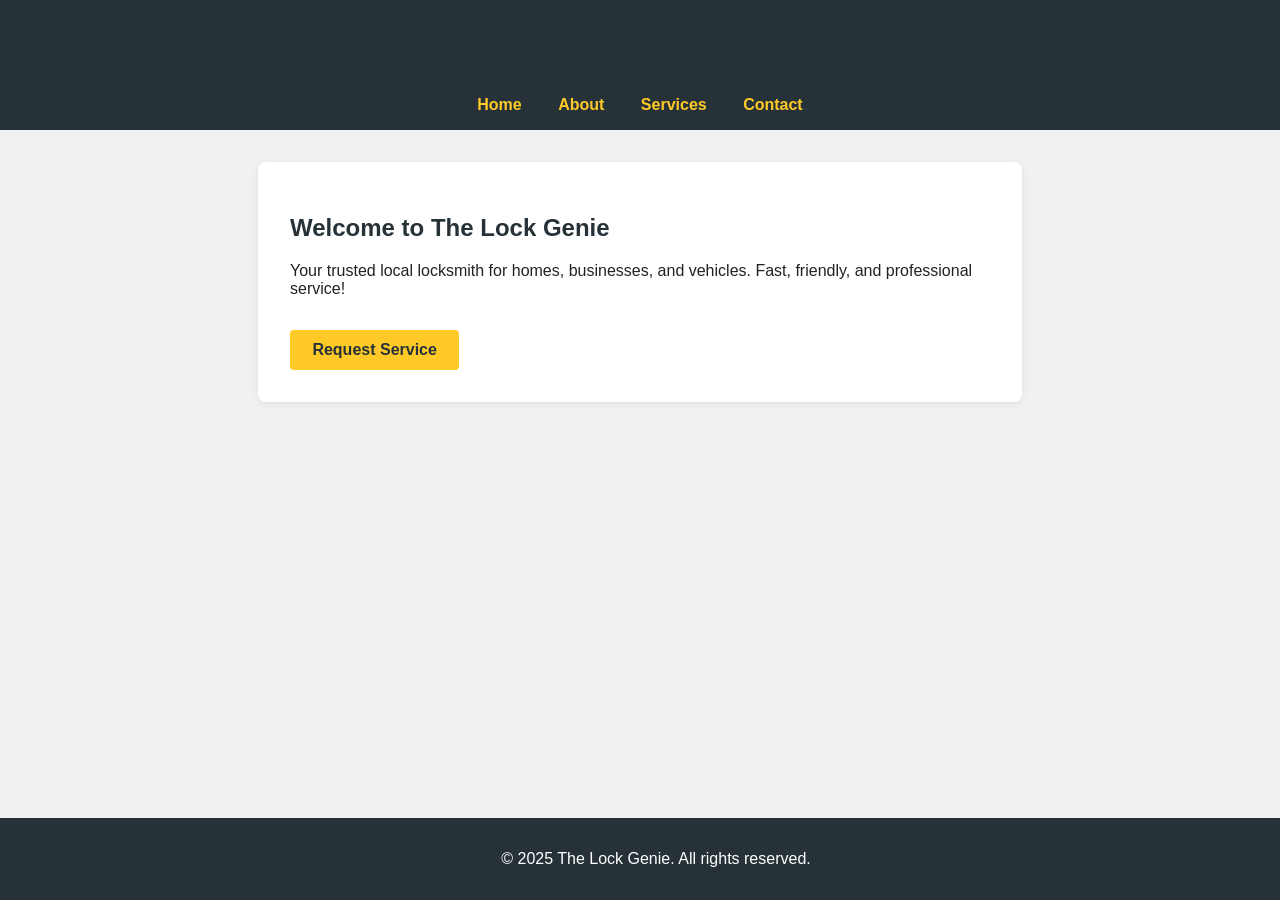
<file: index.html>
<!DOCTYPE html>
<html lang="en">
<head>
    <meta charset="UTF-8">
    <meta name="viewport" content="width=device-width, initial-scale=1.0">
    <title>The Lock Genie | Locksmith Services</title>
    <link rel="stylesheet" href="styles.css">
</head>
<body>
    <header>
        <h1>The Lock Genie</h1>
        <nav>
            <a href="index.html">Home</a>
            <a href="about.html">About</a>
            <a href="services.html">Services</a>
            <a href="contact.html">Contact</a>
        </nav>
    </header>
    <main>
        <section>
            <h2>Welcome to The Lock Genie</h2>
            <p>Your trusted local locksmith for homes, businesses, and vehicles. Fast, friendly, and professional service!</p>
            <a href="contact.html" class="cta">Request Service</a>
        </section>
    </main>
    <footer>
        <p>&copy; 2025 The Lock Genie. All rights reserved.</p>
    </footer>
</body>
</html>
</file>
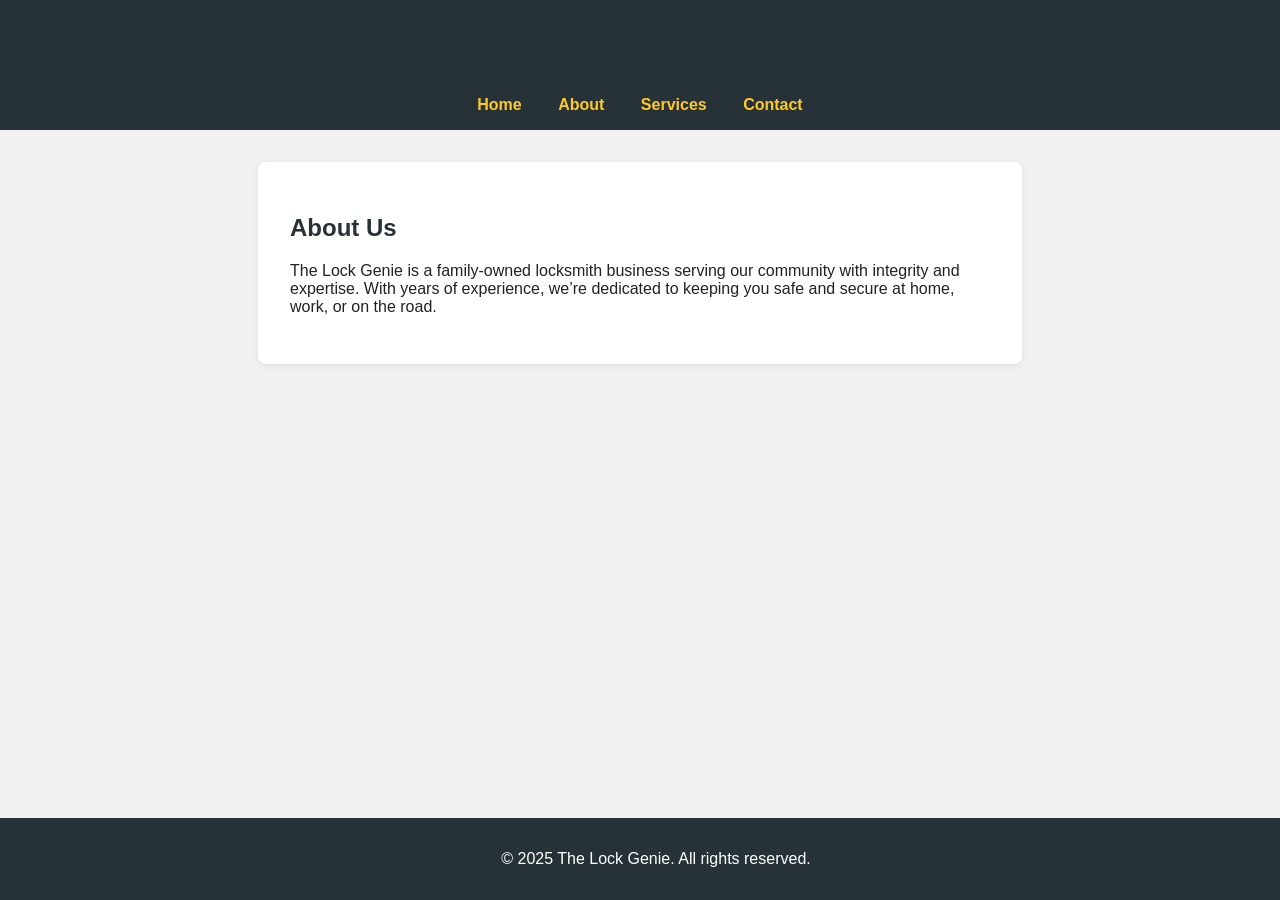
<file: about.html>
<!DOCTYPE html>
<html lang="en">
<head>
    <meta charset="UTF-8">
    <meta name="viewport" content="width=device-width, initial-scale=1.0">
    <title>About | The Lock Genie</title>
    <link rel="stylesheet" href="styles.css">
</head>
<body>
    <header>
        <h1>The Lock Genie</h1>
        <nav>
            <a href="index.html">Home</a>
            <a href="about.html">About</a>
            <a href="services.html">Services</a>
            <a href="contact.html">Contact</a>
        </nav>
    </header>
    <main>
        <section>
            <h2>About Us</h2>
            <p>The Lock Genie is a family-owned locksmith business serving our community with integrity and expertise. With years of experience, we’re dedicated to keeping you safe and secure at home, work, or on the road.</p>
        </section>
    </main>
    <footer>
        <p>&copy; 2025 The Lock Genie. All rights reserved.</p>
    </footer>
</body>
</html>
</file>
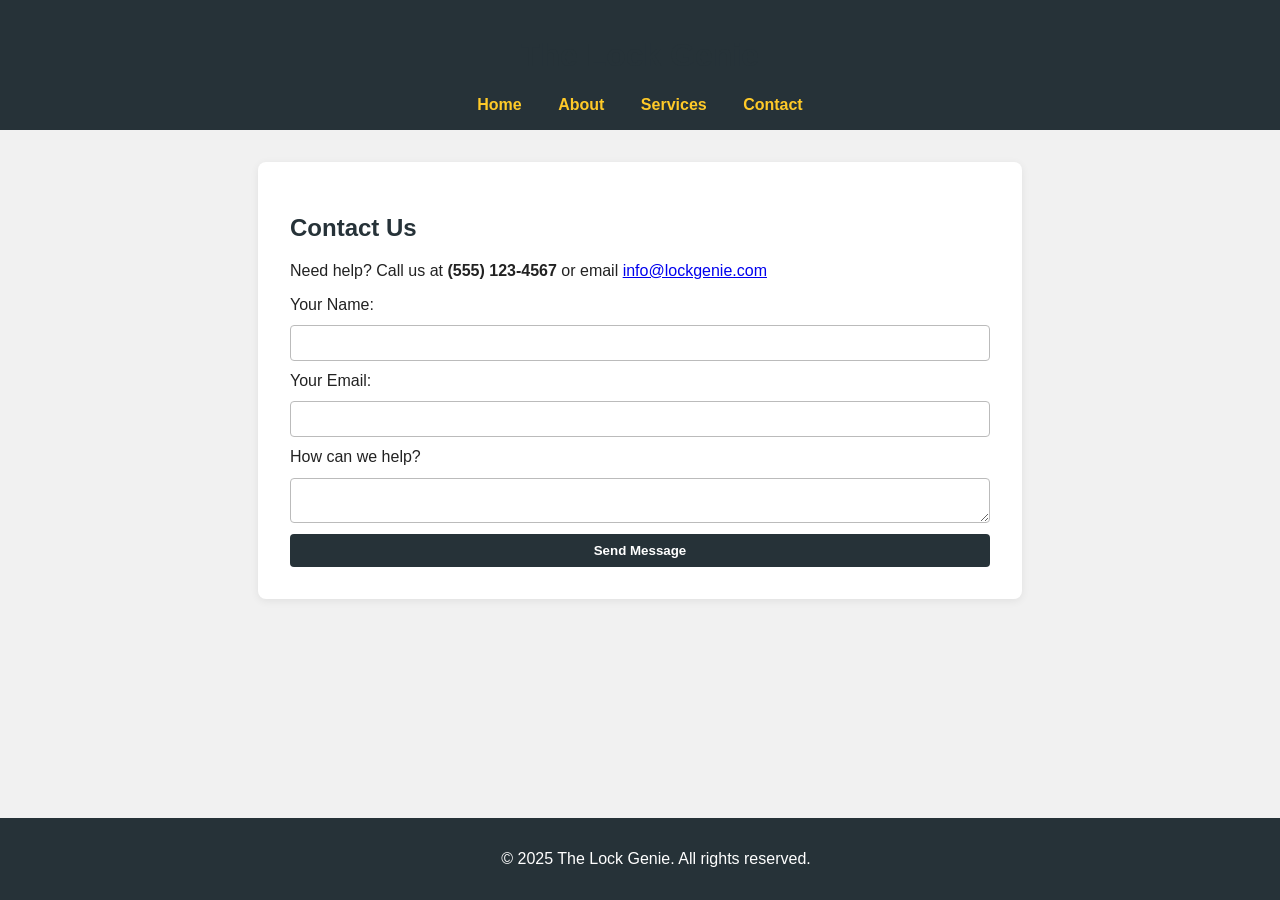
<file: contact.html>
<!DOCTYPE html>
<html lang="en">
<head>
    <meta charset="UTF-8">
    <meta name="viewport" content="width=device-width, initial-scale=1.0">
    <title>Contact | The Lock Genie</title>
    <link rel="stylesheet" href="styles.css">
</head>
<body>
    <header>
        <h1>The Lock Genie</h1>
        <nav>
            <a href="index.html">Home</a>
            <a href="about.html">About</a>
            <a href="services.html">Services</a>
            <a href="contact.html">Contact</a>
        </nav>
    </header>
    <main>
        <section>
            <h2>Contact Us</h2>
            <p>Need help? Call us at <strong>(555) 123-4567</strong> or email <a href="mailto:info@lockgenie.com">info@lockgenie.com</a></p>
            <form>
                <label for="name">Your Name:</label>
                <input type="text" id="name" name="name" required>
                
                <label for="email">Your Email:</label>
                <input type="email" id="email" name="email" required>
                
                <label for="message">How can we help?</label>
                <textarea id="message" name="message" required></textarea>
                
                <button type="submit">Send Message</button>
            </form>
        </section>
    </main>
    <footer>
        <p>&copy; 2025 The Lock Genie. All rights reserved.</p>
    </footer>
</body>
</html>
</file>
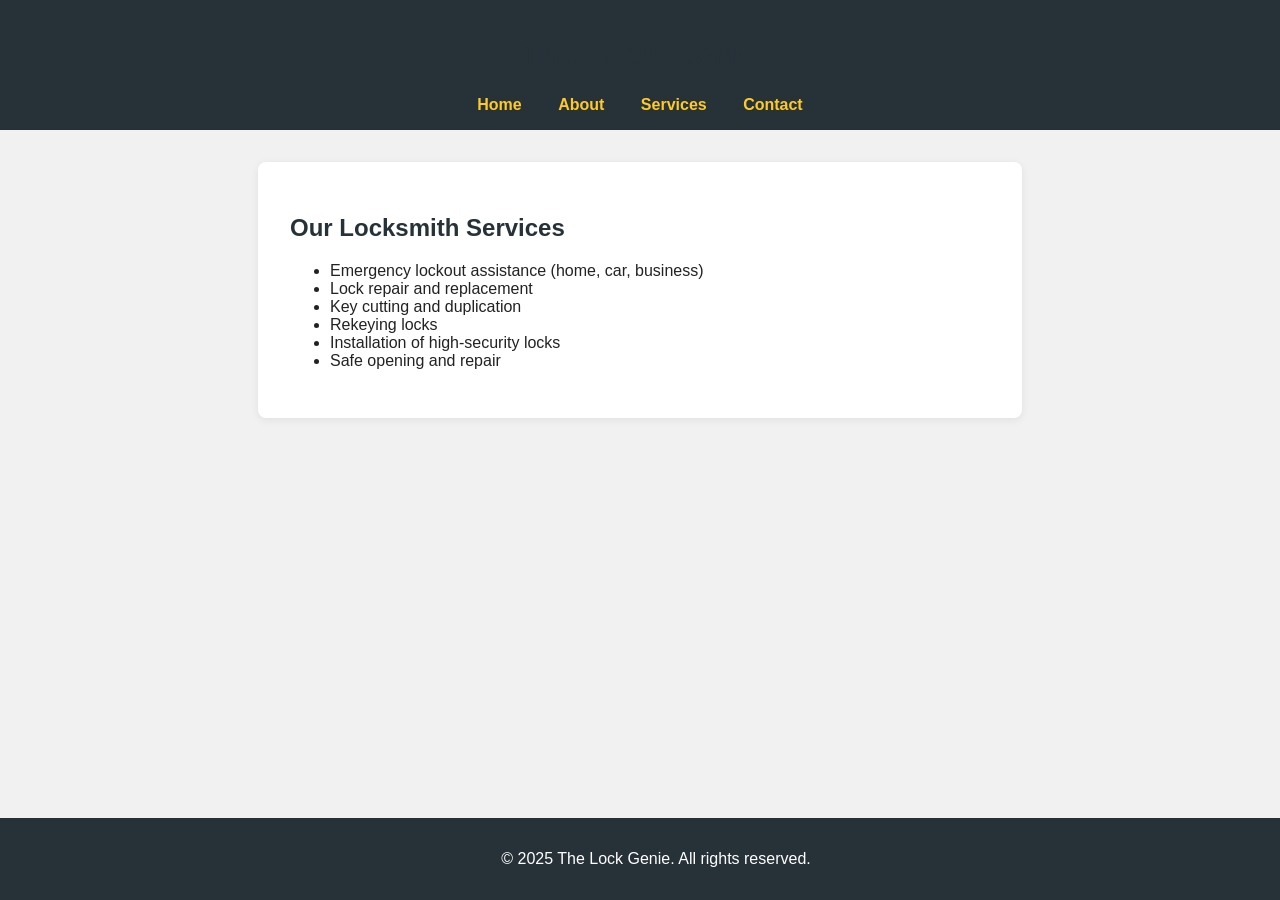
<file: services.html>
<!DOCTYPE html>
<html lang="en">
<head>
    <meta charset="UTF-8">
    <meta name="viewport" content="width=device-width, initial-scale=1.0">
    <title>Services | The Lock Genie</title>
    <link rel="stylesheet" href="styles.css">
</head>
<body>
    <header>
        <h1>The Lock Genie</h1>
        <nav>
            <a href="index.html">Home</a>
            <a href="about.html">About</a>
            <a href="services.html">Services</a>
            <a href="contact.html">Contact</a>
        </nav>
    </header>
    <main>
        <section>
            <h2>Our Locksmith Services</h2>
            <ul>
                <li>Emergency lockout assistance (home, car, business)</li>
                <li>Lock repair and replacement</li>
                <li>Key cutting and duplication</li>
                <li>Rekeying locks</li>
                <li>Installation of high-security locks</li>
                <li>Safe opening and repair</li>
            </ul>
        </section>
    </main>
    <footer>
        <p>&copy; 2025 The Lock Genie. All rights reserved.</p>
    </footer>
</body>
</html>
</file>
<file: styles.css>
body {
    font-family: Arial, sans-serif;
    margin: 0;
    background: #f1f1f1;
    color: #222;
}
header {
    background: #263238;
    color: #fff;
    padding: 1em;
    text-align: center;
}
nav a {
    color: #ffca28;
    margin: 0 1em;
    text-decoration: none;
    font-weight: bold;
}
nav a:hover {
    text-decoration: underline;
}
main {
    padding: 2em;
    background: #fff;
    max-width: 700px;
    margin: 2em auto;
    border-radius: 8px;
    box-shadow: 0 2px 8px rgba(0,0,0,0.07);
}
h1, h2 {
    color: #263238;
}
footer {
    text-align: center;
    padding: 1em;
    background: #263238;
    color: #fff;
    position: fixed;
    width: 100%;
    bottom: 0;
}
.cta {
    display: inline-block;
    margin-top: 1em;
    padding: 0.7em 1.4em;
    background: #ffca28;
    color: #263238;
    border-radius: 4px;
    text-decoration: none;
    font-weight: bold;
}
form {
    display: flex;
    flex-direction: column;
    gap: 0.7em;
}
input, textarea {
    padding: 0.5em;
    border: 1px solid #bbb;
    border-radius: 4px;
    font-size: 1em;
}
button {
    padding: 0.7em 1.4em;
    background: #263238;
    color: #fff;
    border: none;
    border-radius: 4px;
    font-weight: bold;
    cursor: pointer;
}
button:hover {
    background: #ffca28;
    color: #263238;
}
</file>
